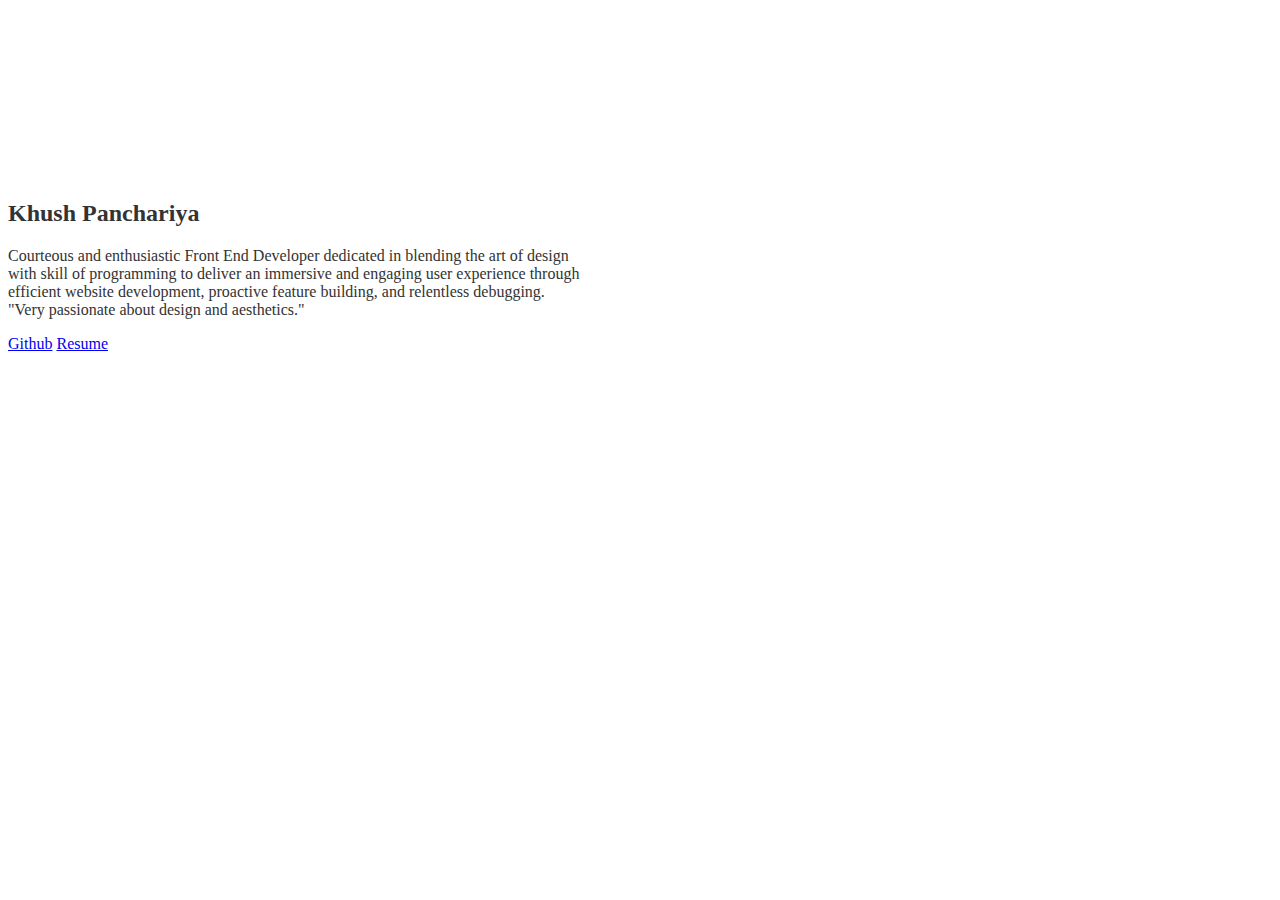
<file: index.html>
<!doctype html>
<html lang="en">
  <head>
    <!-- Required meta tags -->
    <meta charset="utf-8">
    <meta name="viewport" content="width=device-width, initial-scale=1">

    <!-- Bootstrap CSS -->
    <link href="https://cdn.jsdelivr.net/npm/bootstrap@5.0.0-beta1/dist/css/bootstrap.min.css" rel="stylesheet" integrity="sha384-giJF6kkoqNQ00vy+HMDP7azOuL0xtbfIcaT9wjKHr8RbDVddVHyTfAAsrekwKmP1" crossorigin="anonymous">
    <link rel="stylesheet" href="style.css">

    <title>khush_panchariya</title>
  </head>
  <body>
   
   <div class="container">
      <div class="row d-flex justify-content-center">
        <div class="card">
  
          <div class="card-body text-new">
              <h2 class="card-title mb-4">Khush Panchariya</h2>
              <p class="card-text" >Courteous and enthusiastic Front End Developer dedicated in blending the art of design with skill of programming to deliver an immersive and engaging user experience through efficient website development, proactive feature building, and relentless debugging.<br>"Very passionate about design and aesthetics."</p>
          </div>
          <div class="card-footer bg-transparent  " style="font-family: JetBrains Mono">
                <a href="https://github.com/khushpanchariya21" target="_blank">Github</a>
                <a href="https://drive.google.com/file/d/184EvzZ7DYjUYTgto5x1-HgiAZ1kNbXWm/view?usp=sharing" target="_blank">Resume</a>
          </div>
        </div>
    </div>
    
   

    <!-- Optional JavaScript; choose one of the two! -->

    <!-- Option 1: Bootstrap Bundle with Popper -->
    <script src="https://cdn.jsdelivr.net/npm/bootstrap@5.0.0-beta1/dist/js/bootstrap.bundle.min.js" integrity="sha384-ygbV9kiqUc6oa4msXn9868pTtWMgiQaeYH7/t7LECLbyPA2x65Kgf80OJFdroafW" crossorigin="anonymous"></script>

    <!-- Option 2: Separate Popper and Bootstrap JS -->
    <!--
    <script src="https://cdn.jsdelivr.net/npm/@popperjs/core@2.5.4/dist/umd/popper.min.js" integrity="sha384-q2kxQ16AaE6UbzuKqyBE9/u/KzioAlnx2maXQHiDX9d4/zp8Ok3f+M7DPm+Ib6IU" crossorigin="anonymous"></script>
    <script src="https://cdn.jsdelivr.net/npm/bootstrap@5.0.0-beta1/dist/js/bootstrap.min.js" integrity="sha384-pQQkAEnwaBkjpqZ8RU1fF1AKtTcHJwFl3pblpTlHXybJjHpMYo79HY3hIi4NKxyj" crossorigin="anonymous"></script>
    -->
  </body>
</html>
</file>
<file: style.css>
body{
	background-color: white;
}

.card{
  position: absolute;
  top: 20%;
  border: none;
  
  max-width: 36rem;
 
  
  
}

.card-title{
  font-weight: bold;
  
  font-family: Poppins;
}
.card-text{
  
  font-family: JetBrains Mono

}
.text-new{
  color: #333333;
}
</file>
